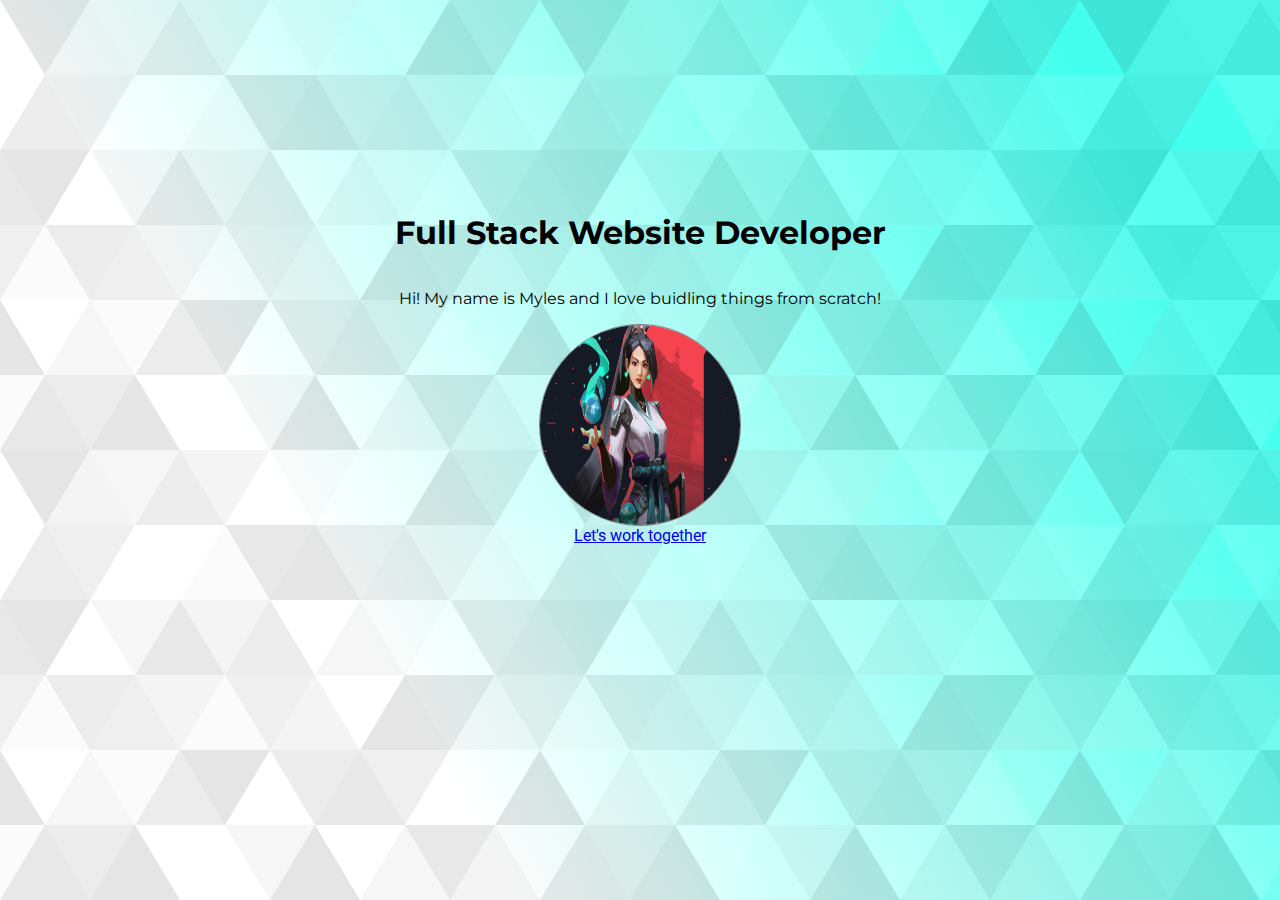
<file: indext.html>
<!DOCTYPE html>
<html>
	<head>
	<meta charset="utf-8">
	<meta name="viewport" content="width=device-width, initial-scale=1">
	<link rel="stylesheet" type="text/css" href="./style.css">
	<link rel="preconnect" href="https://fonts.googleapis.com">
	<link rel="preconnect" href="https://fonts.gstatic.com" crossorigin>
	<link href="https://fonts.googleapis.com/css2?family=Montserrat:wght@600&family=Roboto&display=swap" rel="stylesheet">
	<link href="https://cdn.jsdelivr.net/npm/bootstrap@5.3.0-alpha1/dist/css/bootstrap.min.css" rel="stylesheet" integrity="sha384-GLhlTQ8iRABdZLl6O3oVMWSktQOp6b7In1Zl3/Jr59b6EGGoI1aFkw7cmDA6j6gD" crossorigin="anonymous">

	<title>Myles | Web Developer Portfolio</title>
	</head>

	<body>
		<div class="container-fluid">
			<section id="landing" class="text-center mt-5">
				<h1>Full Stack Website Developer</h1>
				<p>Hi! My name is Myles and I love buidling things from scratch!</p>

				<img src="./images/sage.jpeg" alt="formal 2x2 picture of me" id="profile" class="img-fluid">
				<a href="mailto:manayagamyles@gmail.com" class="btn btn-success mt-3">Let's work together</a>
			</section>
		</div>
		<script src="https://cdn.jsdelivr.net/npm/bootstrap@5.3.0-alpha1/dist/js/bootstrap.bundle.min.js" integrity="sha384-w76AqPfDkMBDXo30jS1Sgez6pr3x5MlQ1ZAGC+nuZB+EYdgRZgiwxhTBTkF7CXvN" crossorigin="anonymous"></script>
	</body>
</html>
</file>
<file: style.css>
*{
	font-family: Roboto, sans-serif;
}
h1, p {
	font-family: Montserrat, sans-serif;
}
#profile{
	height: 200px;
	width: 200px;
	border: 1px solid gray;
	border-radius: 50%;
}
body {
	background-color: #ffffff;
background-image: url("data:image/svg+xml,%3Csvg xmlns='http://www.w3.org/2000/svg' width='100%25'%3E%3Cdefs%3E%3ClinearGradient id='a' gradientUnits='userSpaceOnUse' x1='0' x2='0' y1='0' y2='100%25' gradientTransform='rotate(240)'%3E%3Cstop offset='0' stop-color='%23ffffff'/%3E%3Cstop offset='1' stop-color='%234FE'/%3E%3C/linearGradient%3E%3Cpattern patternUnits='userSpaceOnUse' id='b' width='540' height='450' x='0' y='0' viewBox='0 0 1080 900'%3E%3Cg fill-opacity='0.1'%3E%3Cpolygon fill='%23444' points='90 150 0 300 180 300'/%3E%3Cpolygon points='90 150 180 0 0 0'/%3E%3Cpolygon fill='%23AAA' points='270 150 360 0 180 0'/%3E%3Cpolygon fill='%23DDD' points='450 150 360 300 540 300'/%3E%3Cpolygon fill='%23999' points='450 150 540 0 360 0'/%3E%3Cpolygon points='630 150 540 300 720 300'/%3E%3Cpolygon fill='%23DDD' points='630 150 720 0 540 0'/%3E%3Cpolygon fill='%23444' points='810 150 720 300 900 300'/%3E%3Cpolygon fill='%23FFF' points='810 150 900 0 720 0'/%3E%3Cpolygon fill='%23DDD' points='990 150 900 300 1080 300'/%3E%3Cpolygon fill='%23444' points='990 150 1080 0 900 0'/%3E%3Cpolygon fill='%23DDD' points='90 450 0 600 180 600'/%3E%3Cpolygon points='90 450 180 300 0 300'/%3E%3Cpolygon fill='%23666' points='270 450 180 600 360 600'/%3E%3Cpolygon fill='%23AAA' points='270 450 360 300 180 300'/%3E%3Cpolygon fill='%23DDD' points='450 450 360 600 540 600'/%3E%3Cpolygon fill='%23999' points='450 450 540 300 360 300'/%3E%3Cpolygon fill='%23999' points='630 450 540 600 720 600'/%3E%3Cpolygon fill='%23FFF' points='630 450 720 300 540 300'/%3E%3Cpolygon points='810 450 720 600 900 600'/%3E%3Cpolygon fill='%23DDD' points='810 450 900 300 720 300'/%3E%3Cpolygon fill='%23AAA' points='990 450 900 600 1080 600'/%3E%3Cpolygon fill='%23444' points='990 450 1080 300 900 300'/%3E%3Cpolygon fill='%23222' points='90 750 0 900 180 900'/%3E%3Cpolygon points='270 750 180 900 360 900'/%3E%3Cpolygon fill='%23DDD' points='270 750 360 600 180 600'/%3E%3Cpolygon points='450 750 540 600 360 600'/%3E%3Cpolygon points='630 750 540 900 720 900'/%3E%3Cpolygon fill='%23444' points='630 750 720 600 540 600'/%3E%3Cpolygon fill='%23AAA' points='810 750 720 900 900 900'/%3E%3Cpolygon fill='%23666' points='810 750 900 600 720 600'/%3E%3Cpolygon fill='%23999' points='990 750 900 900 1080 900'/%3E%3Cpolygon fill='%23999' points='180 0 90 150 270 150'/%3E%3Cpolygon fill='%23444' points='360 0 270 150 450 150'/%3E%3Cpolygon fill='%23FFF' points='540 0 450 150 630 150'/%3E%3Cpolygon points='900 0 810 150 990 150'/%3E%3Cpolygon fill='%23222' points='0 300 -90 450 90 450'/%3E%3Cpolygon fill='%23FFF' points='0 300 90 150 -90 150'/%3E%3Cpolygon fill='%23FFF' points='180 300 90 450 270 450'/%3E%3Cpolygon fill='%23666' points='180 300 270 150 90 150'/%3E%3Cpolygon fill='%23222' points='360 300 270 450 450 450'/%3E%3Cpolygon fill='%23FFF' points='360 300 450 150 270 150'/%3E%3Cpolygon fill='%23444' points='540 300 450 450 630 450'/%3E%3Cpolygon fill='%23222' points='540 300 630 150 450 150'/%3E%3Cpolygon fill='%23AAA' points='720 300 630 450 810 450'/%3E%3Cpolygon fill='%23666' points='720 300 810 150 630 150'/%3E%3Cpolygon fill='%23FFF' points='900 300 810 450 990 450'/%3E%3Cpolygon fill='%23999' points='900 300 990 150 810 150'/%3E%3Cpolygon points='0 600 -90 750 90 750'/%3E%3Cpolygon fill='%23666' points='0 600 90 450 -90 450'/%3E%3Cpolygon fill='%23AAA' points='180 600 90 750 270 750'/%3E%3Cpolygon fill='%23444' points='180 600 270 450 90 450'/%3E%3Cpolygon fill='%23444' points='360 600 270 750 450 750'/%3E%3Cpolygon fill='%23999' points='360 600 450 450 270 450'/%3E%3Cpolygon fill='%23666' points='540 600 630 450 450 450'/%3E%3Cpolygon fill='%23222' points='720 600 630 750 810 750'/%3E%3Cpolygon fill='%23FFF' points='900 600 810 750 990 750'/%3E%3Cpolygon fill='%23222' points='900 600 990 450 810 450'/%3E%3Cpolygon fill='%23DDD' points='0 900 90 750 -90 750'/%3E%3Cpolygon fill='%23444' points='180 900 270 750 90 750'/%3E%3Cpolygon fill='%23FFF' points='360 900 450 750 270 750'/%3E%3Cpolygon fill='%23AAA' points='540 900 630 750 450 750'/%3E%3Cpolygon fill='%23FFF' points='720 900 810 750 630 750'/%3E%3Cpolygon fill='%23222' points='900 900 990 750 810 750'/%3E%3Cpolygon fill='%23222' points='1080 300 990 450 1170 450'/%3E%3Cpolygon fill='%23FFF' points='1080 300 1170 150 990 150'/%3E%3Cpolygon points='1080 600 990 750 1170 750'/%3E%3Cpolygon fill='%23666' points='1080 600 1170 450 990 450'/%3E%3Cpolygon fill='%23DDD' points='1080 900 1170 750 990 750'/%3E%3C/g%3E%3C/pattern%3E%3C/defs%3E%3Crect x='0' y='0' fill='url(%23a)' width='100%25' height='100%25'/%3E%3Crect x='0' y='0' fill='url(%23b)' width='100%25' height='100%25'/%3E%3C/svg%3E");
background-attachment: fixed;
background-size: cover;
}
#landing {
	height: 80vh;
	display: flex;
	flex-direction: column;
	justify-content: center;
	align-items: center;
}
</file>
